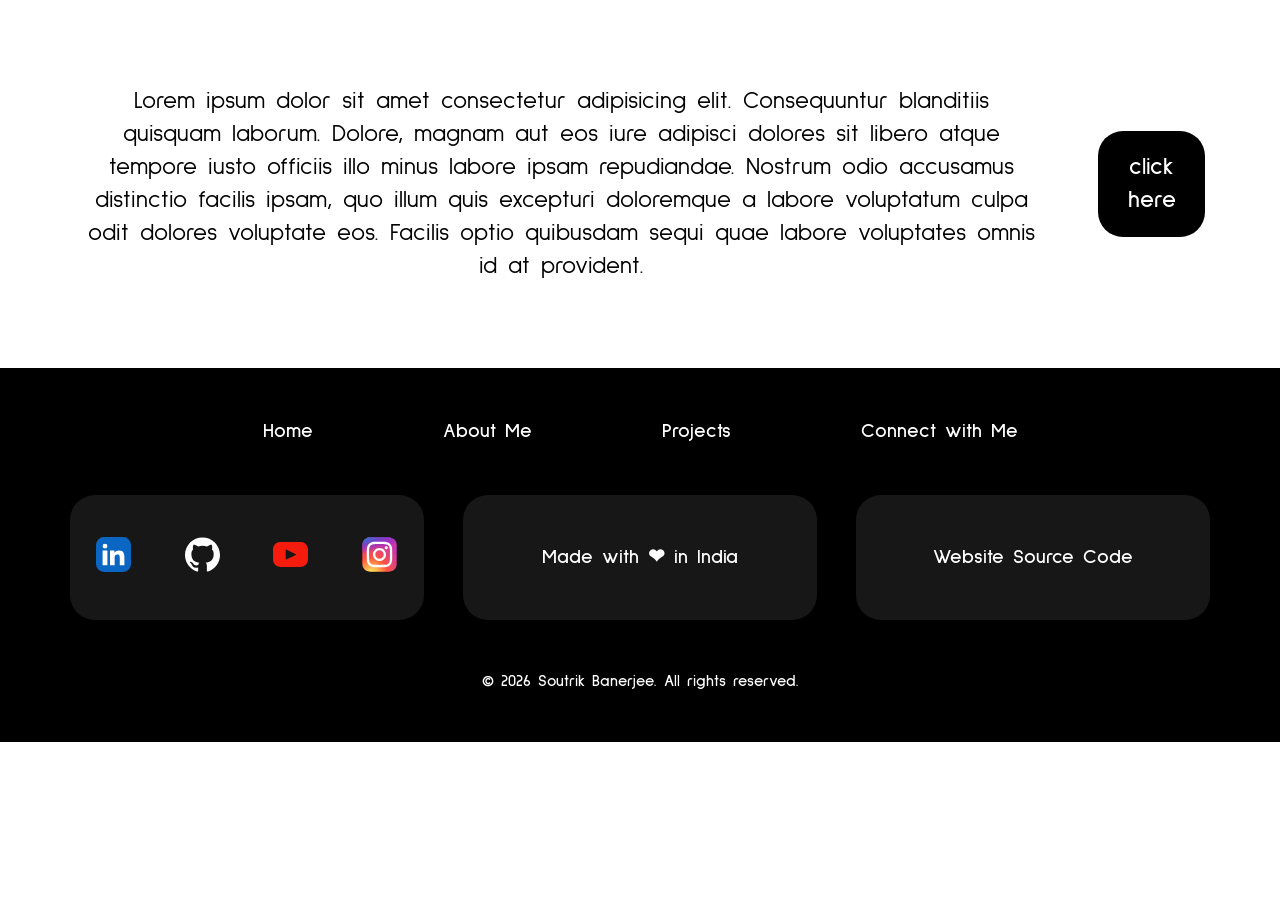
<file: index.html>
<!DOCTYPE html>
<html lang="en">

<head>
    <meta charset="UTF-8">
    <meta name="viewport" content="width=device-width, initial-scale=1.0">
    <title>Utility Tools | Soutrik Banerjee</title>
    <link rel="icon" href="SVGs/favicon.svg" type="image/svg+xml">
    <link rel="preconnect" href="https://fonts.googleapis.com">
    <link rel="preconnect" href="https://fonts.gstatic.com" crossorigin>
    <link href="https://fonts.googleapis.com/css2?family=Sulphur+Point:wght@300;400;700&display=swap" rel="stylesheet">
    <link rel="stylesheet" href="CSS/style.css">
    <link rel="stylesheet" href="CSS/footerstyle.css">
</head>

<body>
    <header id="utilitytools-home"></header>

    <div class="section2">
        <p class="para" style="color: black;">Lorem ipsum dolor sit amet consectetur adipisicing elit. Consequuntur blanditiis quisquam laborum. Dolore, magnam aut eos iure adipisci dolores sit libero atque tempore iusto officiis illo minus labore ipsam repudiandae.
        Nostrum odio accusamus distinctio facilis ipsam, quo illum quis excepturi doloremque a labore voluptatum culpa odit dolores voluptate eos. Facilis optio quibusdam sequi quae labore voluptates omnis id at provident.</p>

        <a href="weather.html"><button class="btnstyl1">click here</button></a>
    </div>

    <footer id="footer"></footer>

    <script src="JavaScript/headerfooter.js"></script>
</body>

</html>
</file>
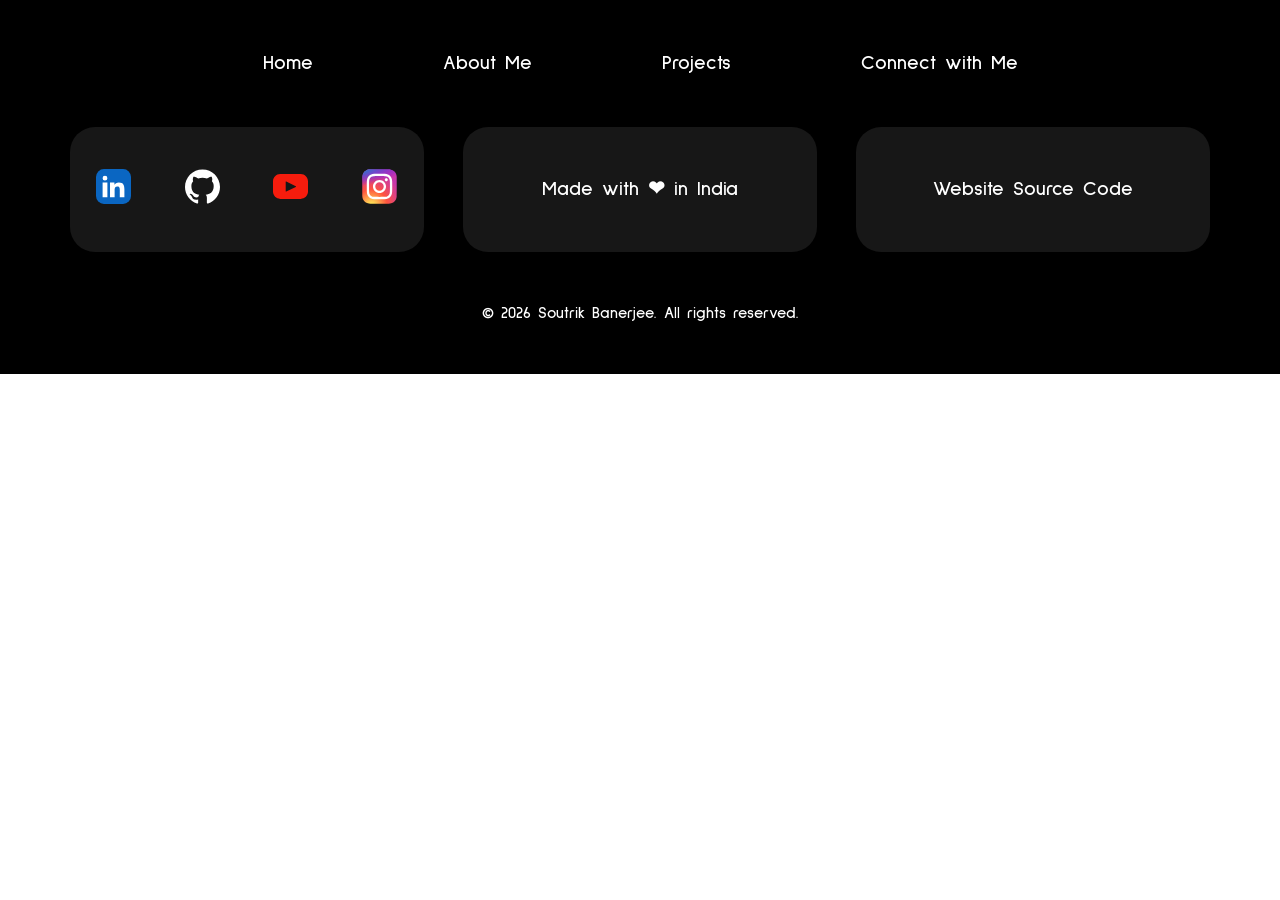
<file: weather.html>
<!DOCTYPE html>
<html lang="en">

<head>
    <meta charset="UTF-8">
    <meta name="viewport" content="width=device-width, initial-scale=1.0">
    <title>Today's Weather</title>
    <link rel="icon" href="SVGs/favicon.svg" type="image/svg+xml">
    <link rel="preconnect" href="https://fonts.googleapis.com">
    <link rel="preconnect" href="https://fonts.gstatic.com" crossorigin>
    <link href="https://fonts.googleapis.com/css2?family=Sulphur+Point:wght@300;400;700&display=swap" rel="stylesheet">
    <link rel="stylesheet" href="CSS/style.css">
    <link rel="stylesheet" href="CSS/footerstyle.css">
</head>

<body>
    <header></header>

    <footer id="footer"></footer>

    <script src="JavaScript/headerfooter.js"></script>
</body>

</html>
</file>
<file: CSS/style.css>
* {
    font-family: "Sulphur Point", sans-serif;
    font-weight: bold;
    color: rgb(255, 255, 255);
    background-color: transparent;
    margin: 0;
    padding: 0;
}

/* Header Design for other Pages */

.headercurve {
    position: relative;
    top: 0;
    left: 0;
    width: 100%;
    height: 7.5rem;
    background: radial-gradient(circle at 50% 50%, #aaebee 0%, #6da2b2 15%, #4c92b0 30%, #236481 45%, #1a517d 60%, #0a2f46 75%, #041f30 100%);
    overflow: hidden;
}

/* Button Styles */

/* Style 1 */

.btnstyl1 {
    display: inline-block;
    padding: 20px;
    margin: 25px;
    font-size: 1.5rem;
    font-weight: bold;
    color: white;
    background-color: black;
    border: none;
    border-radius: 25px;
    box-shadow: none;

    transition: transform 0.3s ease, color 0.3s ease, background-color 0.3s ease, box-shadow 0.3s ease, font-weight 0.3s ease, font-size 0.3s ease;
}

@media (orientation: portrait), (max-width: 768px) {
    .btnstyl1 {
        padding: 10px;
    }
}

.btnstyl1:hover {
    transform: scale(1.2);
    font-size: scale(1.2);
    font-weight: bolder;
    color: black;
    background-color: white;
    box-shadow: 0 0 1px 3px rgba(0, 0, 0, 0.1);
}

/* Style 2 */

.btnstyl2 {
    display: inline-block;
    padding: 20px;
    margin: 25px;
    font-size: 1.25rem;
    font-weight: bold;
    color: black;
    background-color: white;
    border: none;
    border-radius: 25px;
    box-shadow: none;

    transition: transform 0.3s ease, color 0.3s ease, background-color 0.3s ease, box-shadow 0.3s ease, font-weight 0.3s ease, font-size 0.3s ease;
}

@media (orientation: portrait), (max-width: 768px) {
    .btnstyl2 {
        padding: 10px;
    }
}

.btnstyl2:hover {
    transform: scale(1.2);
    font-size: scale(1.2);
    font-weight: bolder;
    color: white;
    background-color: black;
    box-shadow: 0 0 1px 3px rgba(255, 255, 255, 0.1);
}

/* Text Elements */

.heading1 {
    margin: 25px;
    padding: 10px;
    width: 100%;
    height: auto;
    font-size: 3rem;
    font-weight: bolder;
    text-align: center;
    background-color: transparent;
}

.heading2 {
    margin: 25px;
    padding: 10px;
    width: 100%;
    height: auto;
    font-size: 2rem;
    font-weight: bolder;
    text-align: center;
    background-color: transparent;
}

.para {
    margin: 25px;
    padding: 10px;
    width: 100%;
    height: auto;
    font-size: 1.5rem;
    font-weight: normal;
    text-align: center;
    background-color: transparent;
}

/* Semantic Elements */

.section {
    position: relative;
    padding: 50px;
    display: flex;
    flex-direction: column;
    justify-content: space-around;
    align-items: center;
    z-index: 100;
    background-color: transparent;
}

@media (orientation: portrait), (max-width: 768px) {
    .section {
        padding: 10px;
    }
}

.section2 {
    position: relative;
    padding: 50px;
    display: flex;
    flex-direction: row;
    justify-content: space-around;
    align-items: center;
    z-index: 100;
    background-color: transparent;
}

@media (orientation: portrait), (max-width: 768px) {
    .section2 {
        padding: 10px;
        flex-direction: column;
    }
}

/* Social Media Icons Style */

#socialconn {
    padding: 25px;
}

#sociallinks {
    margin: 25px;
    padding: 25px;
    width: 50%;
    display: flex;
    flex-direction: row;
    justify-content: space-around;
    align-items: center;
}

#sociallinks a {
    background-color: transparent;
}

.socialicons {
    width: 35px;
    height: 35px;

    transition: transform 0.3s ease;
}

.socialicons:hover {
    transform: scale(1.5);
}

@media (orientation: portrait), (max-width: 768px) {
    #socialconn {
        padding: 10px;
    }
    #sociallinks {
        padding: 10px;
        width: 75%;
    }
    .socialicons {
        width: 35px;
        height: 35px;
    }
}
</file>
<file: CSS/footerstyle.css>
#footer {
    padding: 50px;
    display: flex;
    flex-direction: column;
    justify-content: space-around;
    align-items: center;
    height: max-content;
    background-color: rgba(0, 0, 0);
}

#footernav {
    display: flex;
    flex-direction: row;
    justify-content: space-around;
    align-items: center;
    width: 75%;
    list-style: none;
}

.footnavlink {
    display: inline-block;
    text-decoration: none;
    font-size: 1.25rem;
    font-weight: bold;
    text-shadow: none;
    text-align: center;

    transition: transform 0.2s ease, font-weight 0.2s ease, text-shadow 0.2s ease;
}

.footnavlink:hover {
    transform: scale(1.2);
    font-weight: bolder;
    text-shadow: 0 0 1px rgba(255, 255, 255, 0.75), 0 0 2px rgba(255, 255, 255, 0.5), 0 0 3px rgba(255, 255, 255, 0.25);
}

#footmainbox {
    padding: 50px;
    display: flex;
    flex-direction: row;
    justify-content: space-around;
    align-items: center;
    width: 100%;
    background-color: transparent;
    border: none;
}

.footsubbox {
    display: flex;
    flex-direction: column;
    justify-content: space-around;
    align-items: center;
    width: 30%;
    height: 125px;
    background-color: rgba(104, 104, 104, 0.225);
    border-radius: 25px;

    transition: transform 0.3s ease;
}

.footsubbox:hover {
    transform: scale(1.1);
}

#footbox1 {
    flex-direction: row;
}

@media (orientation: portrait), (max-width: 768px) {
    #footer {
        gap: 10px;
    }
    #footernav {
        flex-direction: column;
        justify-content: center;
        width: 100%;
        gap: 10px;
    }
    #footmainbox {
        padding: 10px;
        flex-direction: column;
        justify-content: center;
        gap: 10px;
    }
    .footsubbox {
        padding: 10px;
        width: 100%;
        height: 50px;
        transition: none;
    }
    .footsubbox:hover {
        transform: none;
    }
    #copyright {
        text-align: center;
    }
}
</file>
